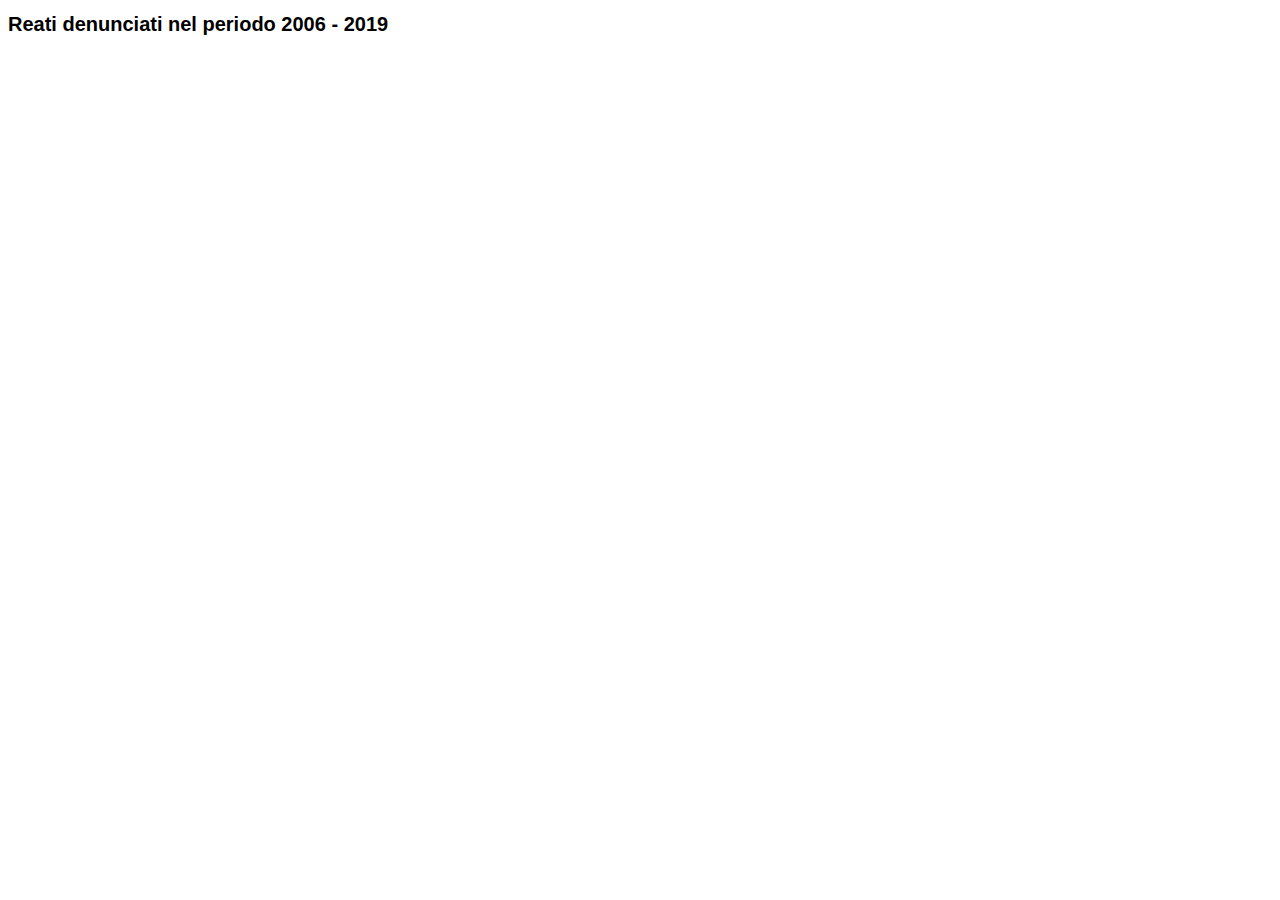
<file: multiple_line_chart/index.html>
<!DOCTYPE html>
<head>
<meta charset="utf-8">
<title>Reati denunciati dalle forze dell'ordine</title>
<link rel="stylesheet" type="text/css" href="style.css" />
</head>
<body>
  <h1>
    Reati denunciati nel periodo 2006 - 2019
  </h1>
  <div id="chart">

  </div>
  <div id="mychart">

  </div>
<script src="https://d3js.org/d3.v6.min.js "></script>
<script src="app_chart.js"></script>
<script>

</script>
</body>
</html>
</file>
<file: multiple_line_chart/style.css>
body {
    font: 10px sans-serif;
  }
  
  .axis path,
  .axis line, 
  .axis1 path,
  .axis1 line {
    fill: none;
    stroke: #E6E7E8;
    shape-rendering: crispEdges;
  }
  
  .x.axis path, .x.axis1 path {
    display: none;
  }
  
  .line {
    fill: none;
    stroke-width: 1.5px;
  }
  
  .legend-box {
    cursor: pointer;  
  }
  
  #mouse-tracker {
    stroke: #E6E7E8;
    stroke-width: 1px;
  }
  
  .hover-line { 
    stroke: #E6E7E8;
    fill: black;
    stroke-width: 1px;
    left: 10px;
    shape-rendering: crispEdges;
    opacity: 1;
  }
  
  .hover-text {
    stroke: none;
    font-size: 30px;
    font-weight: bold;
    fill: #000000;
  }
  
  .tooltip {
    font-weight: normal;
  }
  
  .brush .extent {
    stroke: #FFF;
    shape-rendering: crispEdges;
  }
</file>
